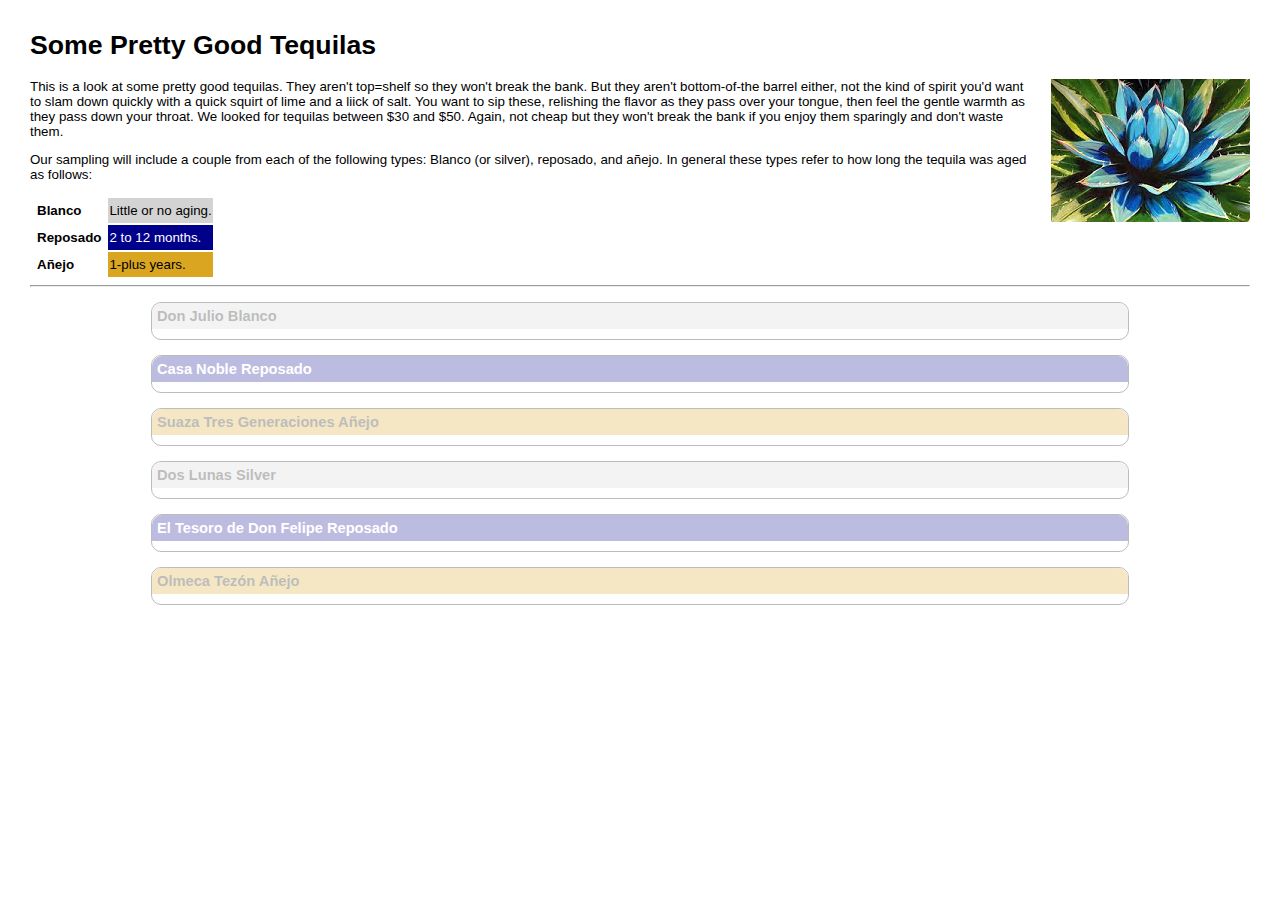
<file: index.html>
<!DOCTYPE html>
<html lang="en">
<head>
    <title>Project 2 - Good Tequila</title>
    <meta charset="utf-8" />
    <link rel="stylesheet" href="style.css" />
</head>
<body>
    
    <h1>Some Pretty Good Tequilas</h1>
    
    <img src="./images/agave.png" class="topImg">
    
    <p>This is a look at some pretty good tequilas. They aren't top=shelf so they won't
        break the bank. But they aren't bottom-of-the barrel either, not the kind of spirit you'd
        want to slam down quickly with a quick squirt of lime and a liick of salt. You want to sip
        these, relishing the flavor as they pass over your tongue, then feel the gentle warmth as they
        pass down your throat. We looked for tequilas between $30 and $50. Again, not cheap but they
        won't break the bank if you enjoy them sparingly and don't waste them.</p>
    
    <p>Our sampling will include a couple from each of the following types: Blanco (or silver), reposado,
        and añejo. In general these types refer to how long the tequila was aged as follows:</p>
    
    <table>
    <tr><th>Blanco</th><td class="blanco">Little or no aging.</td></tr></tr>
    <tr><th>Reposado</th><td class="reposado">2 to 12 months.</td></tr></tr>
    <tr><th>Añejo</th><td class="anejo">1-plus years.</td></tr></tr>
    </table>

    <hr>

    
    <!-- load JQuery from CDN -->
    <script src="//ajax.googleapis.com/ajax/libs/jquery/1.10.2/jquery.min.js"></script>
    <script src="./script.js"></script>

</body>
</html>
</file>
<file: style.css>
body {
    font-family: Arial;
    font-size: 10pt;
    margin: 30px;
}

h1 {
    font-family: Impact, Charcoal, sans-serif;
}

th {
    text-align: left;
    padding: 5px;
}

tr { padding: 5px; }


img {
    float: left;
}

.outerDiv {
    align-content: center;
    border: 1px solid;
    margin-right: auto;
    margin-left: auto;
    margin-bottom: 15px;
    margin-top: 15px;
    padding-bottom: 10px;
    border-radius: 10px;
    width: 80%;

}

.titleDiv {
    //sborder: 1px solid;
    border-top-left-radius: 10px;
    border-top-right-radius: 10px;
    margin: 0px;
    padding: 5px;
    font-family: Arial;
    font-weight: bold;
    font-size: 110%;
}

.descDiv {
    border: 1px solid;
    font-style: italic;
    padding: 10px;
    min-height: 110px;
}

.blanco {
    background-color: lightgray;
}

.reposado {
    background-color: darkblue;
    color: white;
}

.anejo {
    background-color: goldenrod;
}

ul {
    font-size: 90%;
    clear: both;
}

.listTitle {
    font-weight: bold;
}

.topImg{
    float: right;
    padding-left: 15px;
}
</file>
